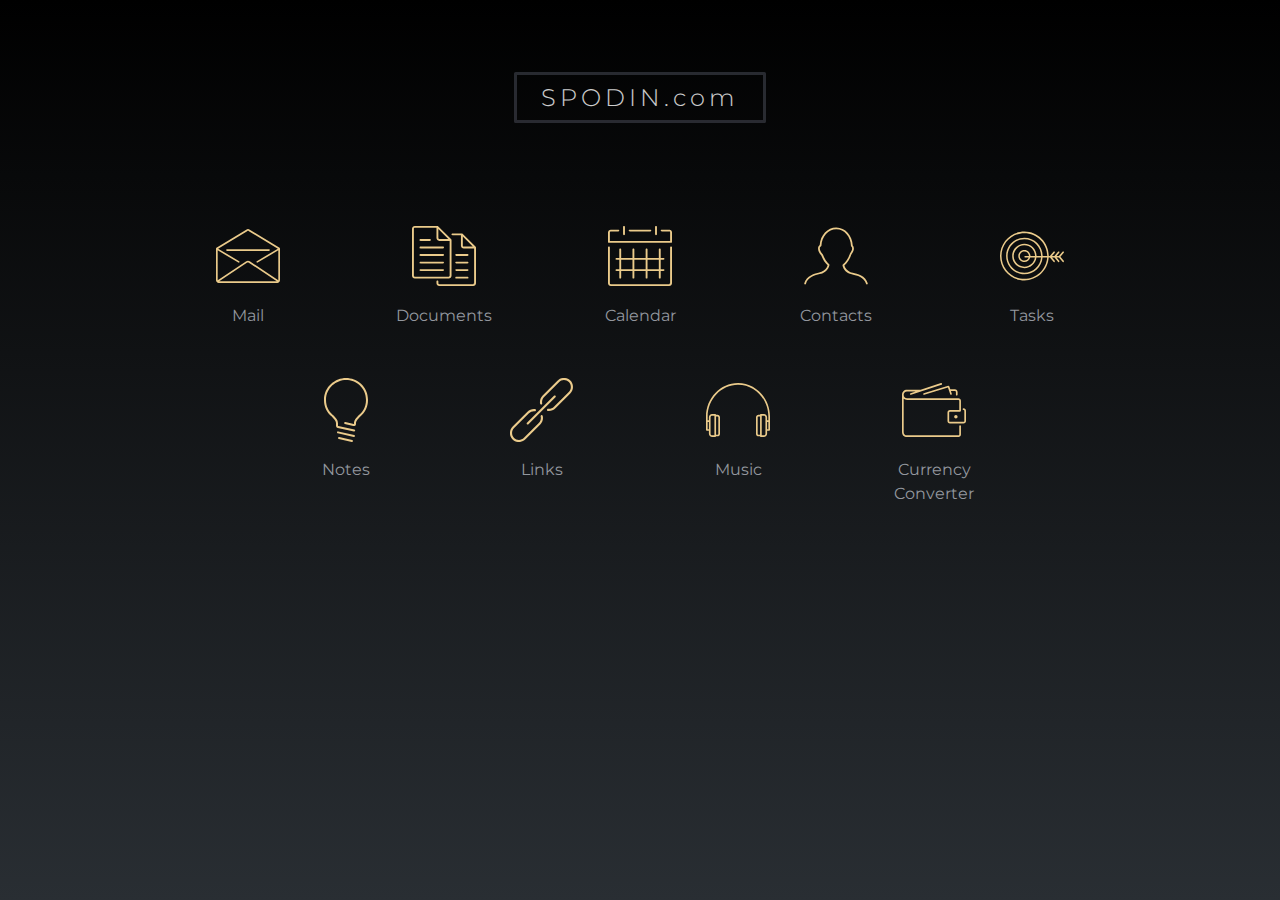
<file: index.html>
<html lang="en">
<head>
    <meta charset="UTF-8">
    <meta name="viewport" content="width=device-width, initial-scale=1.0, user-scalable=no">
    <!-- Google Analytics -->
    <script>
        (function(i,s,o,g,r,a,m){i['GoogleAnalyticsObject']=r;i[r]=i[r]||function(){
                (i[r].q=i[r].q||[]).push(arguments)},i[r].l=1*new Date();a=s.createElement(o),
            m=s.getElementsByTagName(o)[0];a.async=1;a.src=g;m.parentNode.insertBefore(a,m)
        })(window,document,'script','https://www.google-analytics.com/analytics.js','ga');

        ga('create', 'UA-42094518-3', 'auto');
        ga('send', 'pageview');
    </script>
    <!-- End Google Analytics -->
    <title>SPODIN.com</title>
    <link rel="shortcut icon" href="favicon.ico">
    <link rel="stylesheet" href="https://fonts.googleapis.com/css?family=Montserrat:400,700">
    <link rel="stylesheet" type="text/css" media="all" href="assets/styles/main.css">
    <link rel="stylesheet" type="text/css" media="all" href="assets/styles/services.css">
</head>
<body>
    <div class="row">
        <h3 class="header-title">SPODIN.com</h3>
    </div>
    <div id="content-container">
        <div class="row apps">
            <a class="app" href="http://mail.spodin.com">
                <img width="64" height="64" src="assets/img/mail.svg" alt="Mail" />
                <span>Mail</span>
            </a>
            <a class="app" href="http://docs.spodin.com">
                <img width="64" height="64" src="assets/img/docs.svg" alt="Documents" />
                <span>Documents</span>
            </a>
            <a class="app" href="http://calendar.spodin.com">
                <img width="64" height="64" src="assets/img/calendar.svg" alt="Calendar" />
                <span>Calendar</span>
            </a>
            <a class="app" href="http://contacts.spodin.com">
                <img width="64" height="64" src="assets/img/contacts.svg" alt="Contacts" />
                <span>Contacts</span>
            </a>
            <a class="app" href="http://tasks.spodin.com">
                <img width="64" height="64" src="assets/img/tasks.svg" alt="Tasks" />
                <span>Tasks</span>
            </a>
            <a class="app" href="http://notes.spodin.com">
                <img width="64" height="64" src="assets/img/notes.svg" alt="Notes" />
                <span>Notes</span>
            </a>
            <a class="app" href="http://go.spodin.com">
                <img width="64" height="64" src="assets/img/go.svg" alt="Links" />
                <span>Links</span>
            </a>
            <a class="app" href="http://music.spodin.com">
                <img width="64" height="64" src="assets/img/music.svg" alt="Music" />
                <span>Music</span>
            </a>
            <a class="app" href="currency.html">
                <img width="64" height="64" src="assets/img/wallet.svg" alt="Currency Converter" />
                <span>Currency Converter</span>
            </a>
        </div>
    </div>
</body>
</html>
</file>
<file: assets/styles/main.css>
html,
body {
    box-sizing: border-box;
    color: #93979e;
    fill: #333;
    font-family: 'Montserrat', sans-serif;
    font-weight: 400;
    margin: 0;
    min-height: 100vh;
    overflow-x: hidden;

    background-image: -ms-linear-gradient(top, #000000 0%, #292e33 100%);
    background-image: -moz-linear-gradient(top, #000000 0%, #292e33 100%);
    background-image: -o-linear-gradient(top, #000000 0%, #292e33 100%);
    background-image: -webkit-gradient(linear, left top, left bottom, color-stop(0, #000000), color-stop(100, #292e33));
    background-image: -webkit-linear-gradient(top, #000000 0%, #292e33 100%);
    background-image: linear-gradient(to bottom, #000000 0%, #292e33 100%);
}
*,
*::before,
*::after {
    box-sizing: inherit;
}
a {
    color: #08c;
    fill: #08c;
    text-decoration: none;
}
a:focus {
    outline: none;
    text-decoration: underline;
}
h1 {
    font-family: 'Montserrat', sans-serif;
    font-size: 32px;
    font-weight: 100;
    margin-bottom: 16px;
    margin-top: 0;
}
h1 svg {
    height: 45px;
    max-width: 100%;
    position: relative;
    top: 11px;
    width: 310px;
}
@media (min-width: 966px) {
    h1 {
        font-size: 48px;
    }
}
h2 {
    font-size: 32px;
    font-weight: 300;
    margin: 0 0 16px;
    padding: 0;
}
h3 {
    font-size: 24px;
    font-weight: 600;
    opacity: 0.8;
}
h4 {
    font-size: 18px;
    font-weight: 300;
    margin-bottom: 16px;
    margin-top: 16px;
}
h5 {
    font-size: 16px;
    font-weight: 600;
    margin-bottom: 3px;
    margin-top: 0;
    text-align: left;
}
h1, h2, h3, h4, h5 {
    color: #fff;
}
.header-title {
    display: inline-block;
    padding: .5rem 1.5rem;
    margin-bottom: 1rem;
    border: .2rem solid #32343c;
    border-radius: .1rem;
    letter-spacing: 4px;
    font-weight: 300;
}
p {
    text-align: left;
    line-height: 1.65;
}
p.small-label {
    font-size: 12px;
    margin: 0;
    opacity: 0.8;
    padding: 0;
    text-align: center;
}
q {
    font-family: 'Montserrat', sans-serif;
    font-size: 24px;
    font-weight: 400;
    margin-bottom: 10px;
}
q::before,
q::after {
    content: none;
}
@media (min-width: 414px) {
    q {
        font-size: 36px;
    }
}
hr {
    background:#32343c;
    border:none;
    height:1px;
    max-width: 6rem;
    margin: 3rem auto;
}
img {
    max-width: 100%;
}
img.h1 {
    display: block;
    height: 27px;
    margin: 19px auto;
    opacity: 0.8;
}
img.inline {
    display: inline-block!important;
    vertical-align: middle;
}
body {
    display: -webkit-flex;
    display: -ms-flexbox;
    display: flex;
    -webkit-flex-direction: column;
    -ms-flex-direction: column;
    flex-direction: column;
}
#content-container {
    -webkit-flex-grow: 1;
    -ms-flex-positive: 1;
    flex-grow: 1;
}
@media (min-width: 444px) {
    .row .column.half {
        margin: 32px 32px 0;
        width: calc(50% - 88px);
    }
    .column.third {
        margin: 32px 32px 0;
        width: calc(33% - 88px);
    }
    .column+.column {
        margin-left: 16px!important;
    }
}
.column.half {
    text-align: left;
    vertical-align: middle;
}
.column img {
    display: block;
    margin-left: auto;
    margin-right: auto;
}
.row {
    margin: 0 auto;
    max-width: 1200px;
    padding: 48px 24px;
    text-align: center;
    width: auto;
}
.row .row {
    padding: 24px 0;
}
.row ul,
.row ol {
    text-align: left;
}
.row.docs,
.row.docs .slide {
    max-width: 800px;
}
.row.docs h2,
.row.docs h3,
.row.docs h4 {
    margin-bottom: 16px;
    margin-top: 32px;
    text-align: left;
}
.row.docs h4 {
    font-weight: 400;
}
.third h3,
.third p {
    text-align: center;
}
a.third {
    color: inherit;
}
a.third:hover {
    color: #08c;
    fill: #08c;
}
.third .fa {
    font-size: 32px;
    text-align: center;
    display: block;
}
.warning {
    color: #fbc02d;
}
.row.alert {
    border: 2px solid #333;
    border-radius: 6px;
    max-width: 704px;
    padding: 24px;
}
.row.alert.warning {
    background-color: #fff9c4;
    border-color: #fbc02d;
}
.column.alert {
    max-width: calc(100% - 70px);
}
.row.alert>.column.alert {
    color: rgba(0, 0, 0, 0.8);
}
.row .column.alert i.fa {
    font-size: 64px;
    margin: 8px 0 0;
}
.icon {
    position: relative;
    text-align: center;
}
@media (min-width: 444px) {
    .icon {
        position: absolute;
    }
    .icon-text {
        padding-left: 88px;
    }
}
</file>
<file: assets/styles/services.css>
h1 {
    clear: both;
}
a.column {
    color: inherit;
    transition: color 250ms ease-in-out;
}
a.column:hover,
a.column:focus,
a.column:active {
    color: #08c;
    fill: #08c;
    text-decoration: none;
}
a.column h3 {
    margin-bottom: 0.5em;
}
.row.apps {
    padding-bottom: 0;
    padding-top: 12px;
    text-align: center;
}
.row.apps .app {
    border: 1px solid transparent;
    border-radius: .1rem;
    color: inherit;
    display: inline-block;
    margin: 12px 0;
    padding: 12px;
    text-align: left;
    transition: border-color 150ms ease-in-out;
    vertical-align: top;
    width: 100%;
    word-wrap: break-word;
}
.row.apps .app:hover,
.row.apps .app:focus,
.row.apps .app:active {
    text-decoration: none;
    border: 1px solid #ebcb8b;
}
.row.apps .app img,
.row.apps .app span {
    display: inline-block;
}
.row.apps .app img {
    vertical-align: middle;
}
@media (min-width: 600px) {
    .row.apps .app {
        text-align: center;
        width: 192px;
    }
    .row.apps .app img,
    .row.apps .app span {
        display: block;
    }
    .row.apps .app img {
        margin-left: auto;
        margin-right: auto;
        vertical-align: middle;
    }
}
.row.apps .app span {
    line-height: 24px;
    padding: 16px 12px 0;
}
</file>
